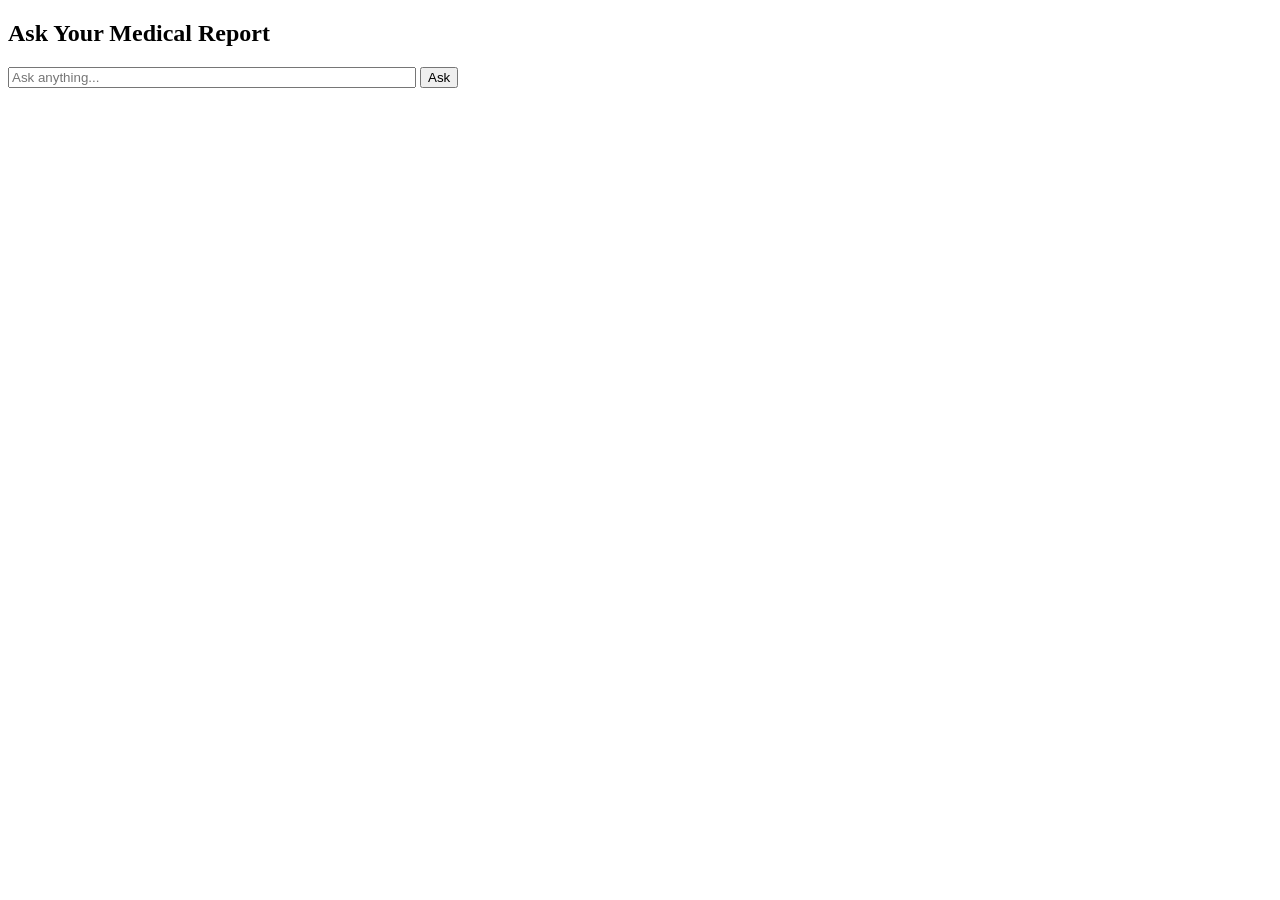
<file: templates/chat.html>
<!DOCTYPE html>

<html>

<head>

<title>MedIntel AI Chat</title>

</head>

<body>

<h2>

Ask Your Medical Report

</h2>

<input
type="text"
id="question"
placeholder="Ask anything..."
style="width:400px;"
>

<button onclick="askAI()">

Ask

</button>

<br><br>

<div id="answer">

</div>

<script>

async function askAI(){

let question=document.getElementById(
"question"
).value;

let form=new FormData();

form.append(
"report_id",
"1"
);

form.append(
"question",
question
);

let response=await fetch(

"/ask",

{

method:"POST",

body:form

}

);

let data=await response.json();

document.getElementById(

"answer"

).innerHTML=data.answer;

}

</script>

</body>

</html>
</file>
